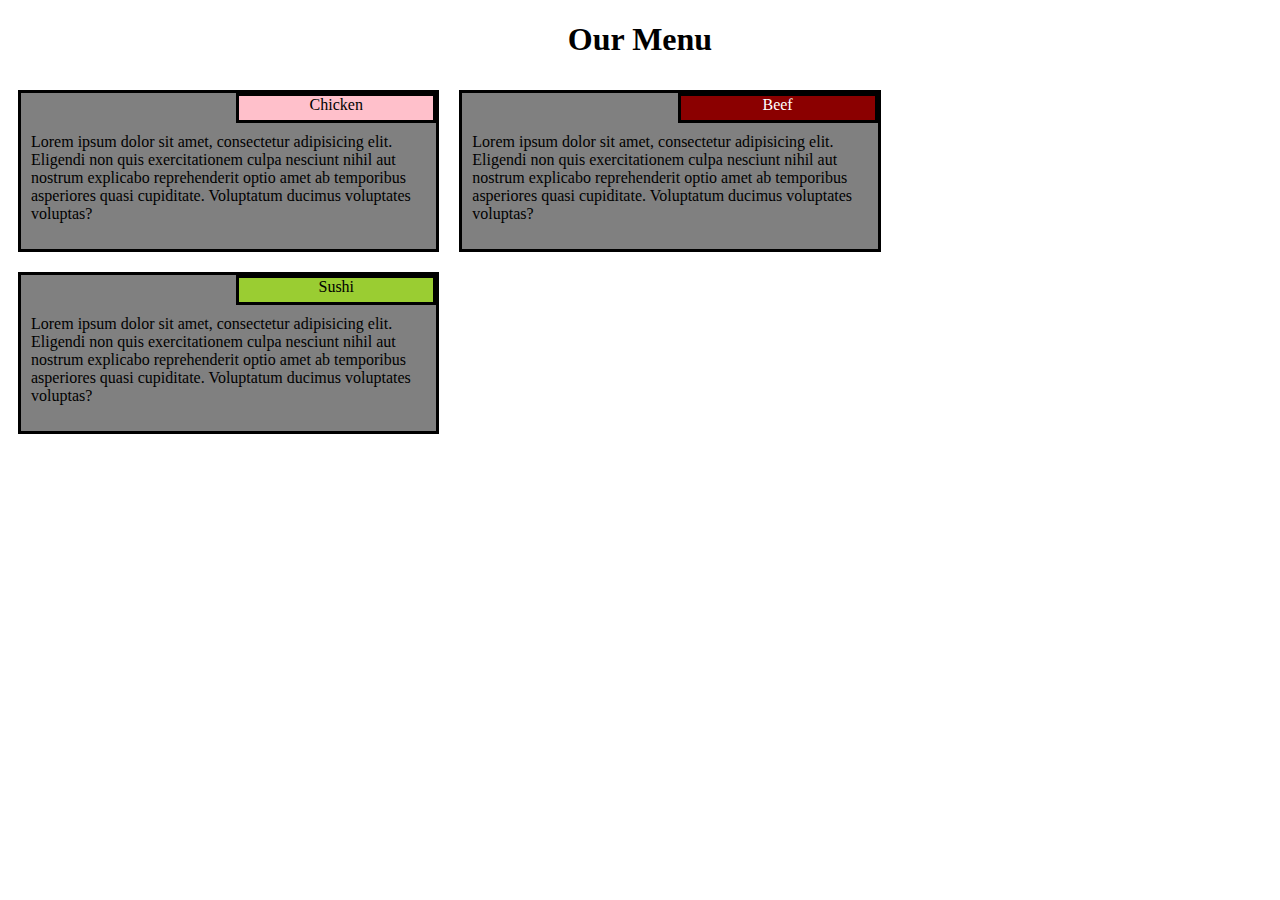
<file: index.html>
<!DOCTYPE html>
<html>
<head>
	<meta charset="utf-8">
	<meta name="viewport" content="width=device-width, initial-scale=1">
	<title>Menu Website</title>
	<link rel="stylesheet" type="text/css" href="css/style-assignment.css">
	<style type="text/css">

	* {
		box-sizing: border-box;
	}
		
	section {
		background-color: gray;
		border-color: black;
		border-style: solid;
		margin: 10px;
	}

	#p1 {
		/* this is for the titles */
		height: 30px;
		width: 200px;
		text-align: center;
		position: relative;
		right: 0px;
		top: 0px;
		border-style: solid;
		border-color: black;
		float: right;
		margin: 0px;
	}

	#p2 {
		clear: both;
		padding: 10px;
	}

	/* desktop view */

	@media (min-width: 992px) {
		.col-lg-3 {
			float: left;
			width: 33.33%;
		}
	}

	/* tablet view */
	@media (min-width: 768px) and (max-width: 991px) {
		.col-md-3 {
			float: left;
			width: 50%;
		}
	}


	</style>
</head>
<body>

<h1>Our Menu</h1>

<section class="col-lg-3 col-md-3">
	<p id="p1" style="background-color: pink; color: black;">Chicken</p>
	<p id="p2">Lorem ipsum dolor sit amet, consectetur adipisicing elit. Eligendi non quis exercitationem culpa nesciunt nihil aut nostrum explicabo reprehenderit optio amet ab temporibus asperiores quasi cupiditate. Voluptatum ducimus voluptates voluptas?</p>
</section>

<section class="col-lg-3 col-md-3">
	<p id="p1" style="background-color: darkred; color: white;">Beef</p>
	<p id="p2">Lorem ipsum dolor sit amet, consectetur adipisicing elit. Eligendi non quis exercitationem culpa nesciunt nihil aut nostrum explicabo reprehenderit optio amet ab temporibus asperiores quasi cupiditate. Voluptatum ducimus voluptates voluptas?</p>
</section>


<section class="col-lg-3" style="clear: both;">
	<p id="p1" style="background-color: yellowgreen; color: black;">Sushi</p>
	<p id="p2">Lorem ipsum dolor sit amet, consectetur adipisicing elit. Eligendi non quis exercitationem culpa nesciunt nihil aut nostrum explicabo reprehenderit optio amet ab temporibus asperiores quasi cupiditate. Voluptatum ducimus voluptates voluptas?</p>
</section>

</body>
</html>
</file>
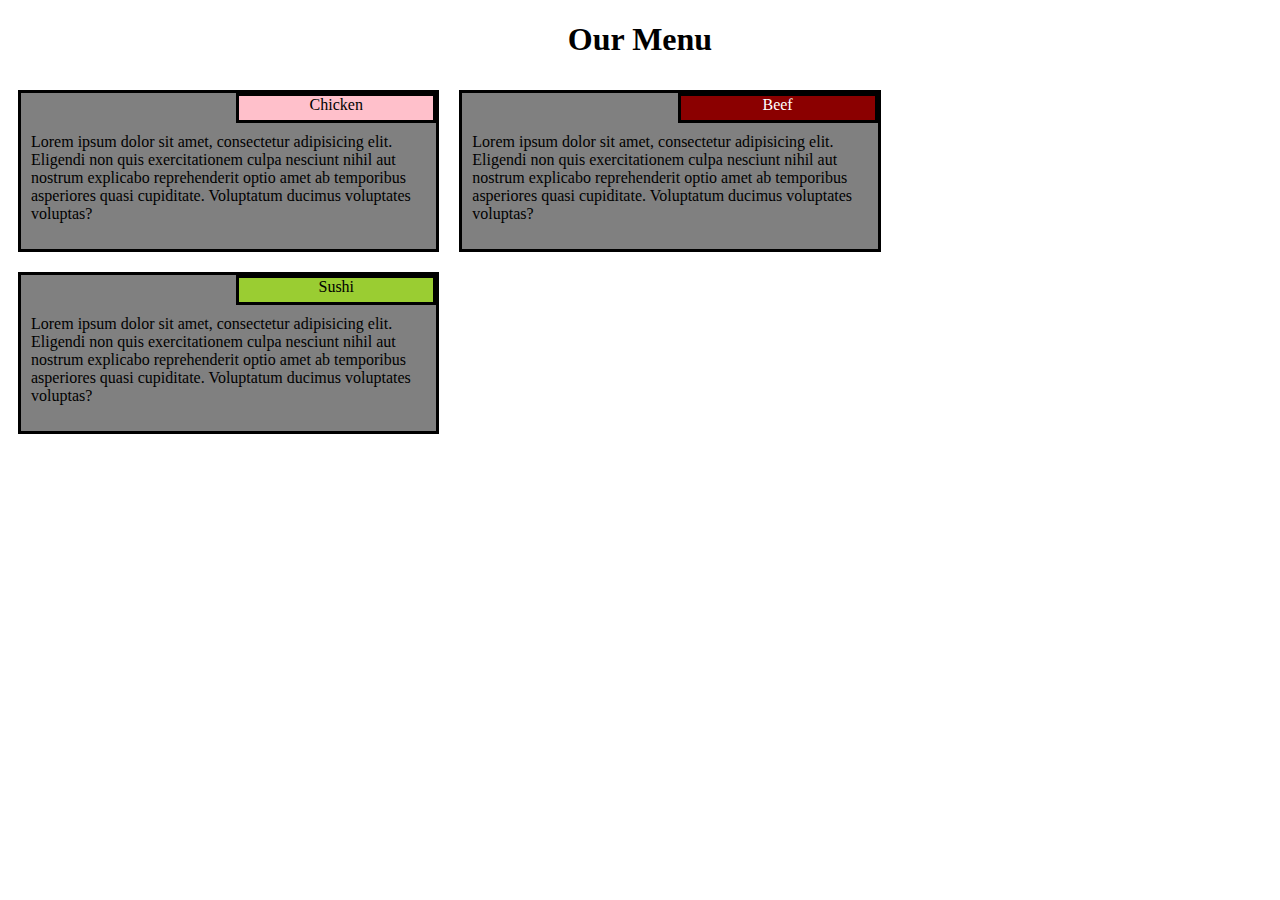
<file: index3.html>
<!DOCTYPE html>
<html>
<head>
	<meta charset="utf-8">
	<meta name="viewport" content="width=device-width, initial-scale=1">
	<title>Menu Website</title>
	<link rel="stylesheet" type="text/css" href="style-assignment.css">
	<style type="text/css">

	* {
		box-sizing: border-box;
	}
		
	section {
		background-color: gray;
		border-color: black;
		border-style: solid;
		margin: 10px;
	}

	#p1 {
		/* this is for the titles */
		height: 30px;
		width: 200px;
		text-align: center;
		position: relative;
		right: 0px;
		top: 0px;
		border-style: solid;
		border-color: black;
		float: right;
		margin: 0px;
	}

	#p2 {
		clear: both;
		padding: 10px;
	}

	/* desktop view */

	@media (min-width: 992px) {
		.col-lg-3 {
			float: left;
			width: 33.33%;
		}
	}

	/* tablet view */
	@media (min-width: 768px) and (max-width: 991px) {
		.col-md-3 {
			float: left;
			width: 50%;
		}
	}


	</style>
</head>
<body>

<h1>Our Menu</h1>

<section class="col-lg-3 col-md-3">
	<p id="p1" style="background-color: pink; color: black;">Chicken</p>
	<p id="p2">Lorem ipsum dolor sit amet, consectetur adipisicing elit. Eligendi non quis exercitationem culpa nesciunt nihil aut nostrum explicabo reprehenderit optio amet ab temporibus asperiores quasi cupiditate. Voluptatum ducimus voluptates voluptas?</p>
</section>

<section class="col-lg-3 col-md-3">
	<p id="p1" style="background-color: darkred; color: white;">Beef</p>
	<p id="p2">Lorem ipsum dolor sit amet, consectetur adipisicing elit. Eligendi non quis exercitationem culpa nesciunt nihil aut nostrum explicabo reprehenderit optio amet ab temporibus asperiores quasi cupiditate. Voluptatum ducimus voluptates voluptas?</p>
</section>


<section class="col-lg-3" style="clear: both;">
	<p id="p1" style="background-color: yellowgreen; color: black;">Sushi</p>
	<p id="p2">Lorem ipsum dolor sit amet, consectetur adipisicing elit. Eligendi non quis exercitationem culpa nesciunt nihil aut nostrum explicabo reprehenderit optio amet ab temporibus asperiores quasi cupiditate. Voluptatum ducimus voluptates voluptas?</p>
</section>

</body>
</html>
</file>
<file: css/style-assignment.css>
h1 {
	text-align: center;
	font-weight: bold;
}
</file>
<file: style-assignment.css>
h1 {
	text-align: center;
	font-weight: bold;
}
</file>
